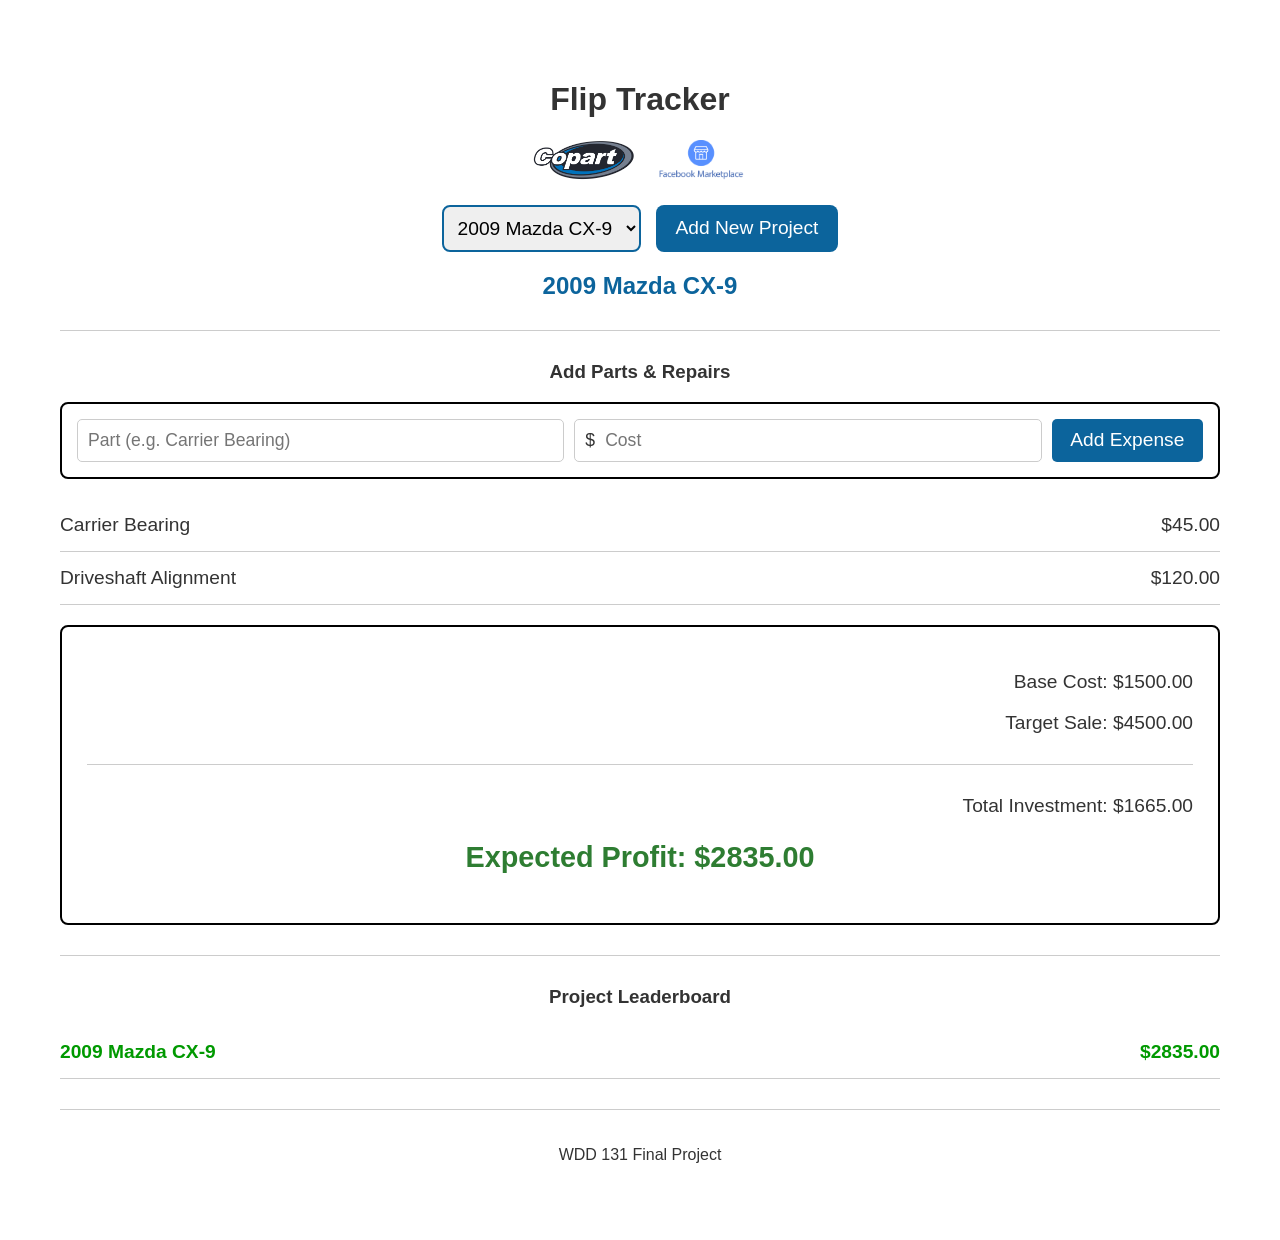
<file: final/index.html>
<!DOCTYPE html>
<html lang="en">
<head>
    <meta charset="UTF-8">
    <meta name="viewport" content="width=device-width, initial-scale=1.0">
    <title>Salvage Flip Tracker</title>
    <link href="style.css" rel="stylesheet">
    <script src="main.js" defer type="module"></script>
</head>
<body>
    <div id="content">
        <header>
            <h1>Flip Tracker</h1>
            
            <div class="sourcing-logos">
                <img src="./images/copart-logo.png" alt="Copart Logo">
                <img src="./images/marketplace-logo.png" alt="Facebook Marketplace Logo">
            </div>

            <div class="controls">
                <select id="car-selector" aria-label="Select a saved project car"></select>
                <button id="toggle-add-btn">Add New Project</button>
            </div>
            
            <h2 id="car-title">Select a Car</h2>
        </header>
        <hr>
        <main>
            <section class="add-car-section hidden">
                <div class="section-header">
                    <h3>Start a New Project</h3>
                    <button id="close-add-car" aria-label="Close project creation form">&times;</button>
                </div>
                <form id="new-car-form">
                    <input type="number" id="car-year" placeholder="Year" aria-label="Vehicle Year" required>
                    <input type="text" id="car-make" placeholder="Make" aria-label="Vehicle Make" required>
                    <input type="text" id="car-model" placeholder="Model" aria-label="Vehicle Model" required>
                    
                    <div class="input-symbol">
                        <span aria-hidden="true">$</span>
                        <input type="number" id="car-base" placeholder="Base Cost" aria-label="Base Cost" min="0" step="0.01" required>
                    </div>
                    
                    <div class="input-symbol">
                        <span aria-hidden="true">$</span>
                        <input type="number" id="car-target" placeholder="Target Sale" aria-label="Target Sale Price" min="0" step="0.01" required>
                    </div>
                    
                    <button type="submit">Create Car</button>
                </form>
            </section>
            
            <section class="tracker-inputs">
                <h3>Add Parts & Repairs</h3>
                <form id="expense-form">
                    <input type="text" id="item-name" placeholder="Part (e.g. Carrier Bearing)" aria-label="Part or Repair Name" required>
                    
                    <div class="input-symbol">
                        <span aria-hidden="true">$</span>
                        <input type="number" id="item-cost" placeholder="Cost" aria-label="Part Cost" min="0" step="0.01" required>
                    </div>
                    
                    <button type="submit">Add Expense</button>
                </form>
            </section>
            
            <section class="expense-container">
                <ul id="expense-list" aria-label="List of added expenses"></ul>
            </section>

            <section class="summary-box">
                <div class="totals">
                    <p>Base Cost: $<span id="base-cost">0.00</span></p>
                    <p>Target Sale: $<span id="target-sale">0.00</span></p>
                    <hr>
                    <p>Total Investment: $<span id="total-investment">0.00</span></p>
                    <h2 id="projected-profit">Expected Profit: $0.00</h2>
                </div>
            </section>

            <hr>

            <section class="leaderboard-section">
                <h3>Project Leaderboard</h3>
                <ul id="leaderboard-list" aria-label="Ranked list of projects by profit"></ul>
            </section>
        </main>
        <footer>
            <p>WDD 131 Final Project</p>
        </footer>
    </div>
</body>
</html>
</file>
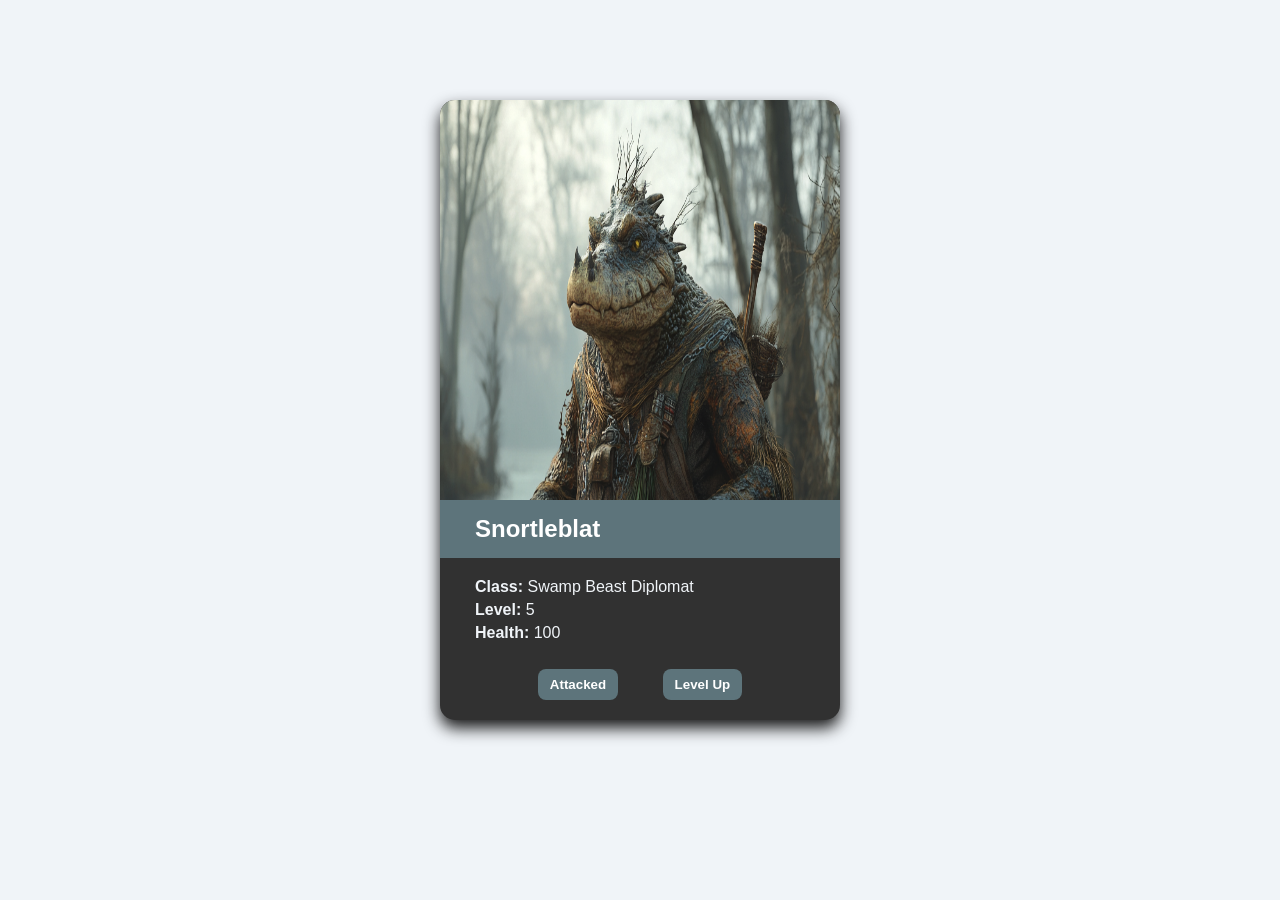
<file: charactercard/card.html>
<!DOCTYPE html>
<html lang="en">
<head>
  <meta charset="UTF-8" />
  <meta name="viewport" content="width=device-width, initial-scale=1.0"/>
  <meta property="og:title" content="Character Card">
  <meta property="og:type" content="https://andejuli.github.io/wdd131/character_card"/>
  <meta property="og:description" content="Character Card for WDD131">
  <meta property="og:image" content="https://andejuli.github.io/wdd131/character_card/snortleblat-og.png">
  <meta property="og:url" content="https://andejuli.github.io/wdd131/character_card/">
  <meta name="twitter:card" content="summary_large_image">
  <link rel="icon" href="favicon.ico">
  <title>Character Card</title>
  <link href="card.css" rel="stylesheet">
</head>
<body>

  <div class="card">
    <img class="image" src="#" alt="#">
    <div class="name"></div>
    <div class="stats">
      <p><strong>Class:</strong> <span id="class"></span></p>
      <p><strong>Level:</strong> <span id="level"></span></p>
      <p><strong>Health:</strong> <span id="health"></span></p>
    </div>

    <div class="buttons">
      <button id='attacked'>Attacked</button>
      <button id='levelup'>Level Up</button>
    </div>

    <p id="log"></p>
  </div>

  <script src="card.js"></script>

</body>
</html>
</file>
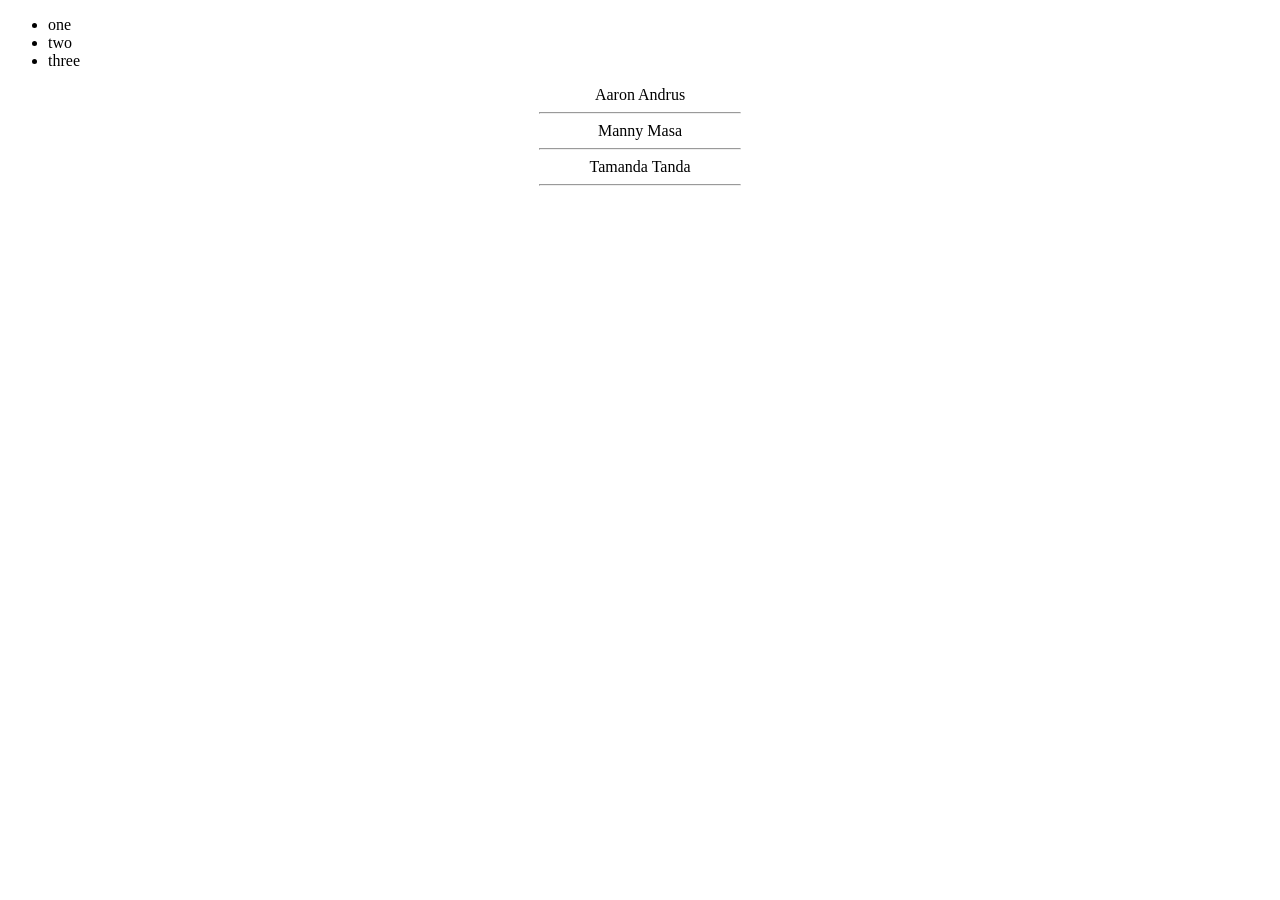
<file: ponder/arrays.html>
<!DOCTYPE html>
<html lang="en">
<head>
    <meta charset="UTF-8">
    <meta name="viewport" content="width=device-width, initial-scale=1.0">
    <title>Array Methods</title>
    <script defer src="arrays.js"></script>
    <style>
        .format {
            text-align: center;
        } 
        hr {width: 200px;
        }
    </style>
</head>
<body>
    <ul id="myList">
        
    </ul>
    <div id="studentContainer"></div>
</body>
</html>
</file>
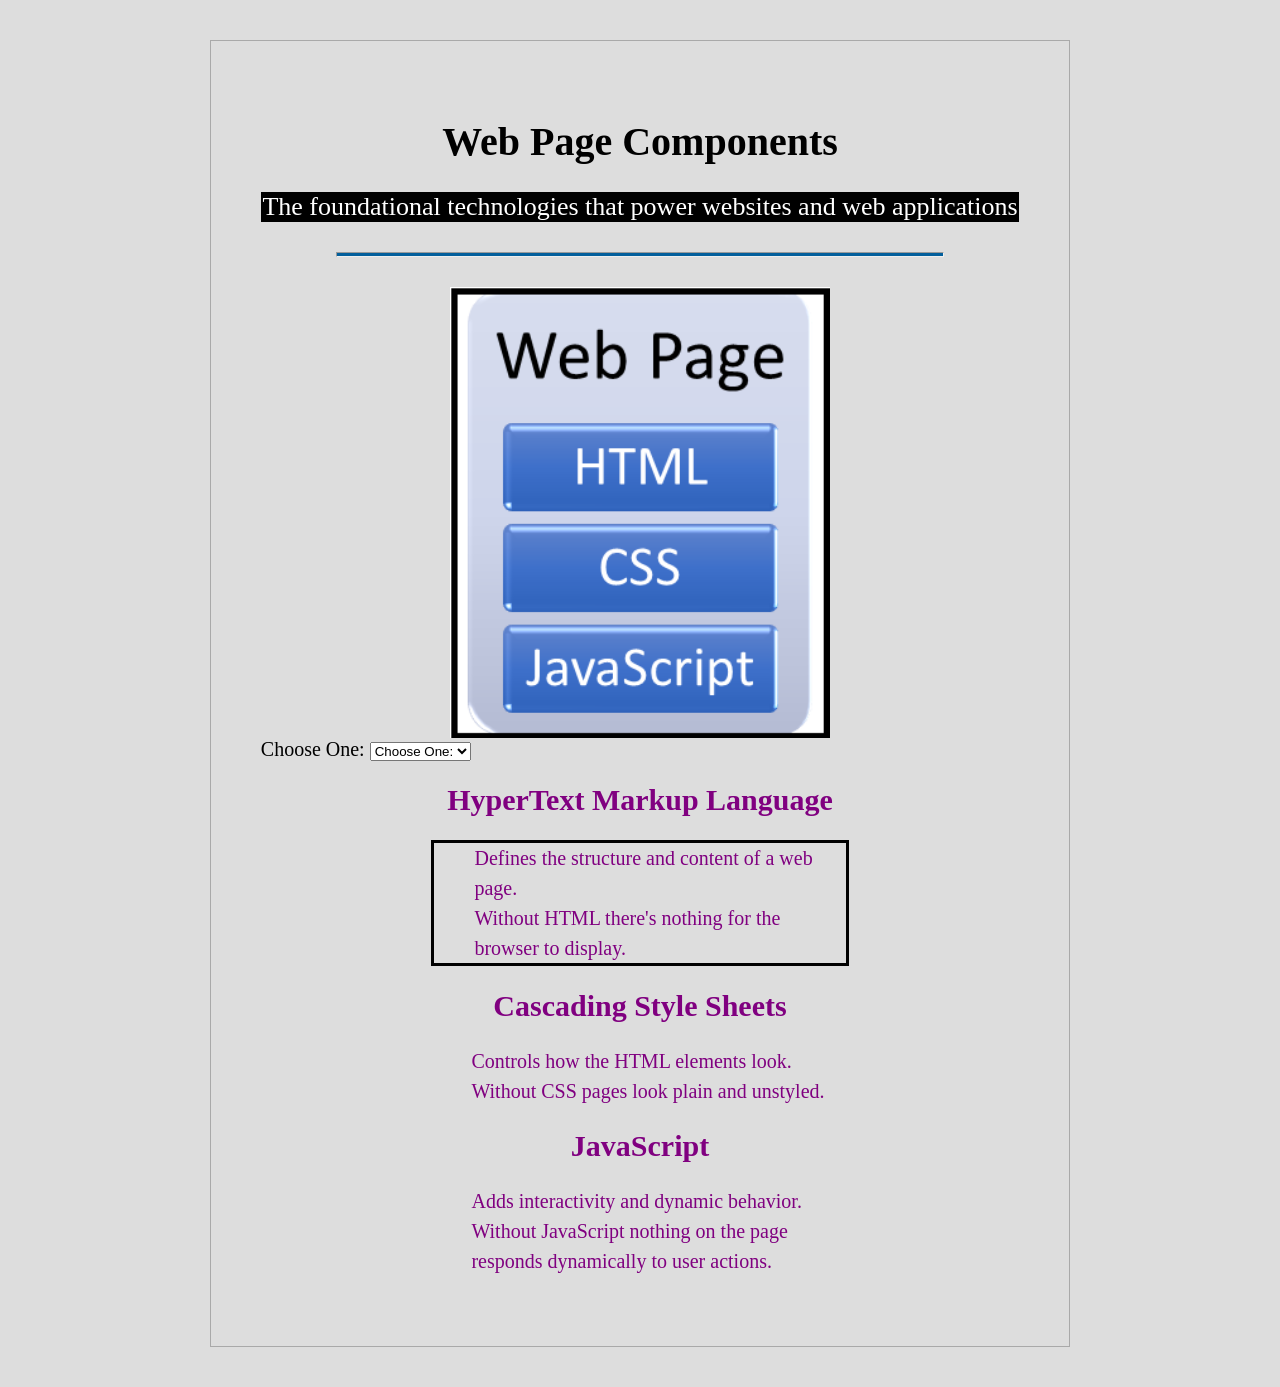
<file: ponder/dom.html>
<!DOCTYPE html>
<html lang="en">
<head>
    <meta charset="UTF-8">
    <meta name="viewport" content="width=device-width, initial-scale=1.0">
    <title>DOM Practice</title>
    <link href="dom.css" rel="stylesheet">
    <script src="dom.js" defer></script>
</head>
<body>
    
    <div id="content">
        <h1>HTML, CSS, and JS</h1>
        
        <p>The foundational technologies that power websites and web applications</p>
        <hr>
        <img src="https://wddbyui.github.io/wdd131/images/trifecta.png" alt="JS, CSS, and HTML logos">
        
        <label for="webdevlist">Choose One:</label>
        <select name="code" id="webdevlist">
            <option>Choose One:</option>
            <option value="html">HTML</option>
            <option value="css">CSS</option>
            <option value="js">JavaScript</option>
        </select>                   
                    
        <div id="topics">
            <h2 id="html">HyperText Markup Language</h2>
            <ul class="list">
                <li>Defines the structure and content of a web page.</li>
                <li>Without HTML there's nothing for the browser to display.</li>
            </ul>
            <h2>Cascading Style Sheets</h2>
            <ul class="list">
                <li>Controls how the HTML elements look.</li>
                <li>Without CSS pages look plain and unstyled.</li>
            </ul>
            <h2>JavaScript</h2>
            <ul class="list">
                <li>Adds interactivity and dynamic behavior.</li>
                <li>Without JavaScript nothing on the page responds dynamically to user actions.</li>
            </ul>
        </div>
    </div>
                    
</body>
</html>
</file>
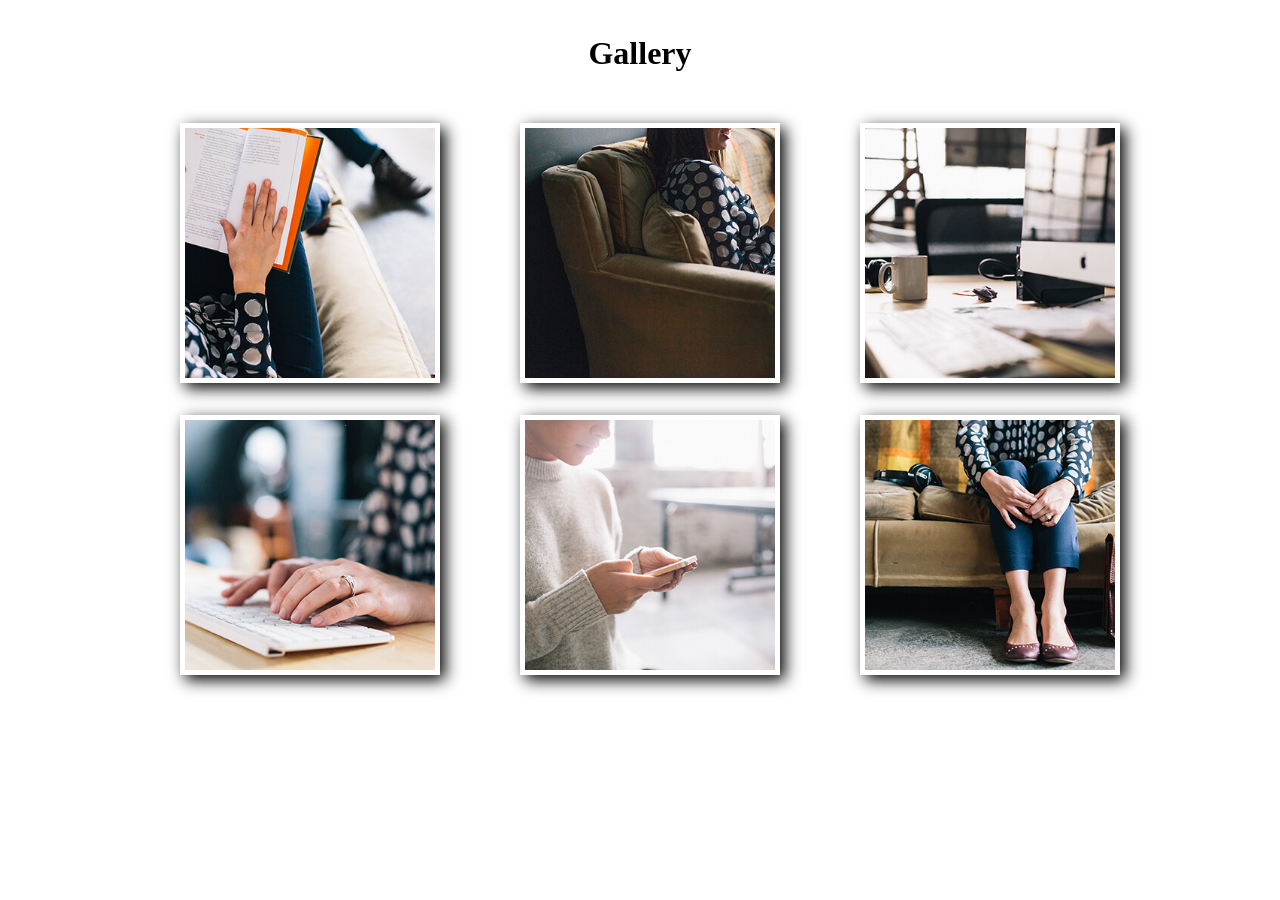
<file: ponder/modal.html>
<!DOCTYPE html>
<html lang="en">
<head>
    <meta charset="UTF-8">
    <meta name="viewport" content="width=device-width, initial-scale=1.0">
    <title>Modal</title>
    <link href="modal.css" rel="stylesheet">
    <script src="modal.js" defer></script>
</head>
<body>
    
    <h1>Gallery</h1>
    <section class="gallery">
        <figure>  
            <img src="images/book-sm.jpg" alt="person reading a book">
        </figure>
        <figure>  
            <img src="images/couch-sm.jpg" alt="person sitting on a couch with a phone">
        </figure>
        <figure>  
            <img src="images/desk-sm.jpg" alt="a work desktop">
        </figure>
        <figure>  
            <img src="images/keyboard-sm.jpg" alt="person typing on a keyboard">
        </figure>
        <figure>  
            <img src="images/phone-sm.jpg" alt="person looking at a phone">
        </figure>
        <figure>  
            <img src="images/sit-sm.jpg" alt="person sitting on a couch">
        </figure>
    </section>
    <dialog>
        <img>
        <button class="close-viewer">X</button>
    </dialog>
          
</body>
</html>
</file>
<file: final/style.css>
:root {
    --primary-color: #0c649c;
    --text-dark: #333;
    --profit-positive: #2e7d32;
    --profit-negative: #c62828;
    --border-radius: 8px;
}

body {
    font-family: Arial, Helvetica, sans-serif;
    color: var(--text-dark);
    margin: 0;
}

#content {
    max-width: 1200px;
    margin: 0 auto;
    padding: 20px;
}

h1, h2, h3 {
    text-align: center;
}

h2 {
    color: var(--primary-color);
}

hr {
    width: 100%;
    margin: 30px 0;
    border: 0;
    border-top: 1px solid #ccc;
}

.sourcing-logos {
    display: flex;
    justify-content: center;
    align-items: center;
    gap: 20px;
    margin-bottom: 25px;
}

.sourcing-logos img {
    height: 40px;
    width: auto;
}

.controls {
    display: flex;
    justify-content: center;
    gap: 15px;
    margin-bottom: 20px;
}

#car-selector {
    font-size: 1.2em;
    padding: 10px;
    border-radius: var(--border-radius);
    border: 2px solid var(--primary-color);
}

#toggle-add-btn {
    font-size: 1.2em;
    padding: 10px 20px;
    background-color: var(--primary-color);
    color: white;
    border: none;
    border-radius: var(--border-radius);
    cursor: pointer;
}

.hidden {
    display: none !important;
}

.section-header {
    display: flex;
    justify-content: space-between;
    align-items: center;
    margin-bottom: 15px;
}

.section-header h3 {
    margin: 0;
}

#close-add-car {
    background: none;
    border: none;
    font-size: 1.8em;
    cursor: pointer;
    color: var(--text-dark);
}

form {
    display: flex;
    flex-direction: column;
    gap: 10px;
    border: 2px solid black;
    padding: 15px;
    border-radius: var(--border-radius);
    margin-bottom: 20px;
}

form > input, .input-symbol {
    border: 1px solid #ccc;
    border-radius: 5px;
}

form > input {
    font-size: 1.1em;
    padding: 10px;
}

.input-symbol {
    display: flex;
    align-items: center;
    background-color: white;
}

.input-symbol span {
    padding-left: 10px;
    font-size: 1.1em;
    color: var(--text-dark);
}

.input-symbol input {
    font-size: 1.1em;
    padding: 10px;
    border: none;
    border-radius: 5px;
    width: 100%;
    outline: none;
    background: transparent;
}

form button {
    font-size: 1.2em;
    padding: 10px;
    background-color: var(--primary-color);
    color: white;
    border: none;
    border-radius: 5px;
    cursor: pointer;
}

#expense-list, #leaderboard-list {
    list-style-type: none;
    padding: 0;
}

.expense-item, .leaderboard-item {
    display: flex;
    justify-content: space-between;
    border-bottom: 1px solid #ccc;
    padding: 15px 0;
    font-size: 1.2em;
}

.leaderboard-item {
    font-weight: bold;
}

.summary-box {
    border: 2px solid black;
    border-radius: var(--border-radius);
    padding: 25px;
    margin-top: 20px;
    text-align: right;
    font-size: 1.2em;
}

.profit-good { color: var(--profit-positive); }
.profit-bad { color: var(--profit-negative); }

footer {
    text-align: center;
    margin-top: 30px;
    border-top: 1px solid #ccc;
    padding-top: 20px;
}

@media screen and (min-width: 900px) {
    #content {
        padding: 60px;
    }
    
    #new-car-form {
        flex-direction: row;
        flex-wrap: wrap;
    }
    
    #new-car-form > input, #new-car-form > .input-symbol {
        flex: 1 1 30%;
    }
    
    #new-car-form button {
        flex: 1 1 100%;
    }

    #expense-form {
        flex-direction: row;
    }
    
    #expense-form > input, #expense-form > .input-symbol {
        width: 100%;
    }
    
    #expense-form button {
        width: 30%;
    }
}
</file>
<file: charactercard/card.css>
body {
  font-family: Palatino Linotype, sans-serif;
  background: #f0f4f8;
}
.card {
  background: #313131;
  border-radius: 15px;
  box-shadow: 0 8px 16px rgba(0,0,0,0.9);
  width: 400px; 
  margin: 100px auto;
}
.image{
  width: 400px;
  height: 400px;
  border-radius: 15px 15px 0 0;
  }
.name {
  font-size: 1.5em;
  font-weight: bold;
  margin: -4px 0 20px 0;
  color: white;
  padding: 15px 0 15px 35px;
  background-color: #5d747b;
}
.stats {
  margin: 10px 15px 7px 35px;
  text-align: left;
}
.stats p {
  margin: 5px 0;
  color: #f0f4f8;
}
.buttons {
  text-align: center;
}
button {
  padding: 8px 12px;
  margin: 20px;
  border: none;
  border-radius: 8px;
  background-color: #5d747b;
  color: white;
  font-weight: bold;
  cursor: pointer;
  transition: background-color 0.5s ease;
}
button:hover {
  background-color: #58605a;
}
</file>
<file: ponder/dom.css>
body {
    background-color: #ddd;
    font-size: 20px;
}
#content {
    max-width: 60%;
    margin: 40px auto;
    border: 1px solid darkgrey;
    padding: 50px;
}
p {
    color: #035f9c;
    font-size: 1.3em;
}
hr {
    height: 3px;
    background-color: #035f9c;
    margin: 30px auto;
    width: 80%;
}
h1, h2, p {
    text-align: center;
}
img {
    display: block;
    margin: 0 auto;
    width: 50%;
}
#topics {
    width: 55%;
    margin: 0 auto;
    line-height: 1.5em;
}
.list {
    list-style-type: none;
}
                
.background {
    background-color: black;
    color: white;
}
</file>
<file: ponder/modal.css>
h1 {
    text-align: center;
    margin: 35px 0;
}
.gallery {
    max-width: 1000px;
    margin: 0 auto;
}
figure img {
    width: 250px;
    height: 250px;
    object-fit: cover;
    padding: 5px;
    background-color: white;
    box-shadow: 5px 5px 15px black;
    display: block;
    margin: 0 auto;
}
/* modal */

dialog img {
    width: 90%;
    display: block;
    margin: 20vh auto;
}
dialog {
    width: 100%;
    height: 100%;
    background-color: rgba(0,0,0,.75);
}
.close-viewer {
    position: absolute;
    top: 10vh;
    right: 2vh;
    padding: 3px 6px;
    font-size: 1.5em;
}

@media screen and (min-width: 700px) {
    .gallery {
        display: grid;
        grid-template-columns: 1fr 1fr;
    }
}
@media screen and (min-width: 1000px) {
    .gallery {
        grid-template-columns: 1fr 1fr 1fr;
    }
    dialog img {
        width: 60%;
        margin: 15vh auto;
    }
    .close-viewer {
        position: absolute;
        right: 15vh;
    }
    .viewer {
        margin: 50px;
        padding: 50px;
    }
    .viewer img {
        max-width: 800px;
    }
}
</file>
